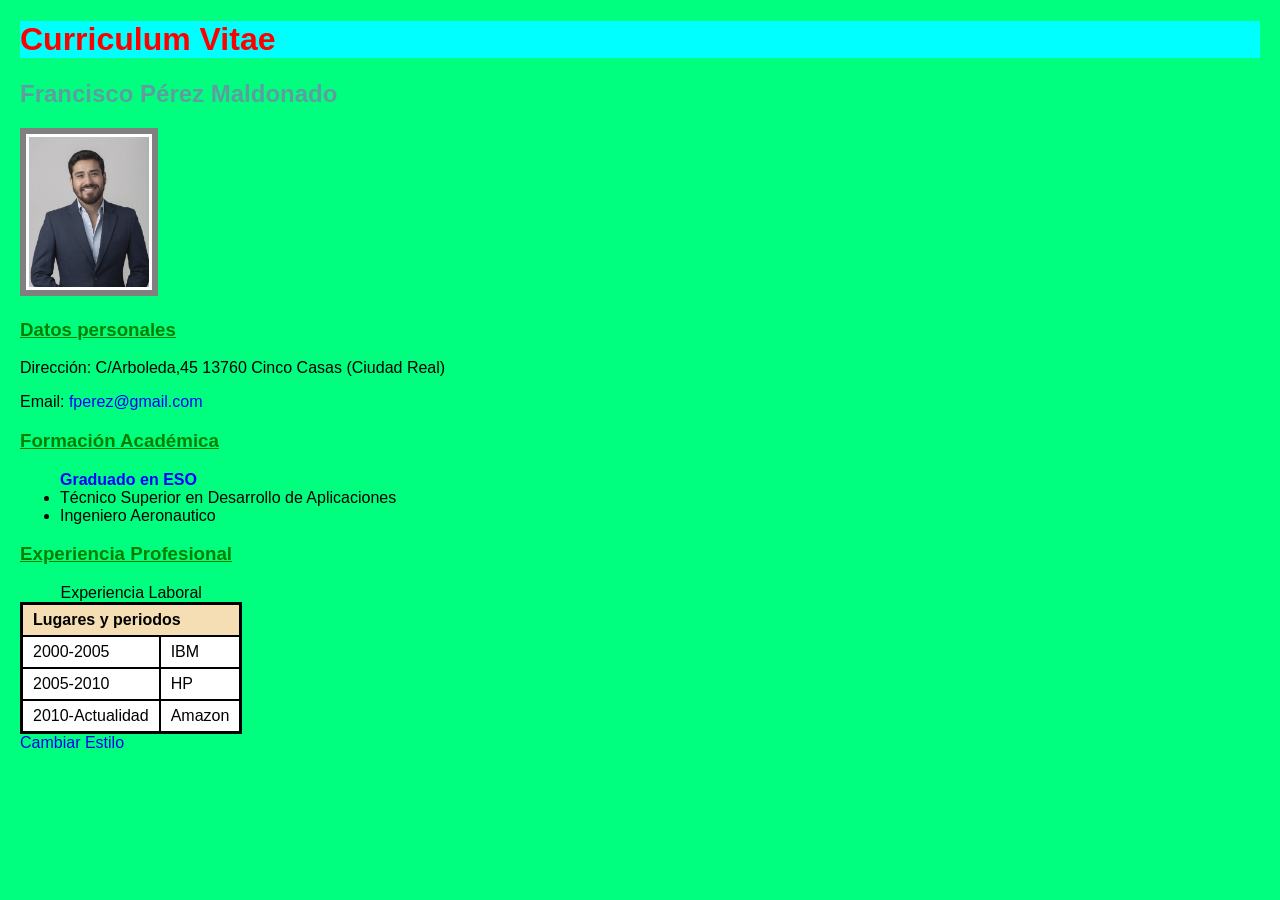
<file: index.html>
<!DOCTYPE html>
<html lang="es">
<head>
  <meta charset="UTF-8">
  <title>Curriculum Vitae</title>
  <link rel="stylesheet" href="estilos.css">
</head>
<body>

  <h1>Curriculum Vitae</h1>

  <h2>Francisco Pérez Maldonado</h2>

  <img src="fotopersonal.webp" alt="Foto de Francisco Pérez Maldonado" width="120">

  <h3>Datos personales</h3>

  <p>Dirección: C/Arboleda,45 13760 Cinco Casas (Ciudad Real)</p>

  <p>Email: <a href="mailto:fperez@gmail.com">fperez@gmail.com</a></p>

  <h3>Formación Académica</h3>

  <ul>
    <a href="http://iesjuanbosco.es"> Graduado en ESO</a>
    <li>Técnico Superior en Desarrollo de Aplicaciones</li>
    <li>Ingeniero Aeronautico</li>
  </ul>

  <h3>Experiencia Profesional</h3>

  <table border="1" cellpadding="4" cellspacing="0">
    <caption>Experiencia Laboral</caption>
    <thead>
      <tr>
        <th colspan="2" align="left">Lugares y periodos</th>
      </tr>
    </thead>
    <tbody>
      <tr>
        <td>2000-2005</td>
        <td>IBM</td>
      </tr>
      <tr>
        <td>2005-2010</td>
        <td>HP</td>
      </tr>
      <tr>
        <td>2010-Actualidad</td>
        <td>Amazon</td>
      </tr>
    </tbody>
  </table>
<a href="index2.html">Cambiar Estilo</a>
</body>
</html>
</file>
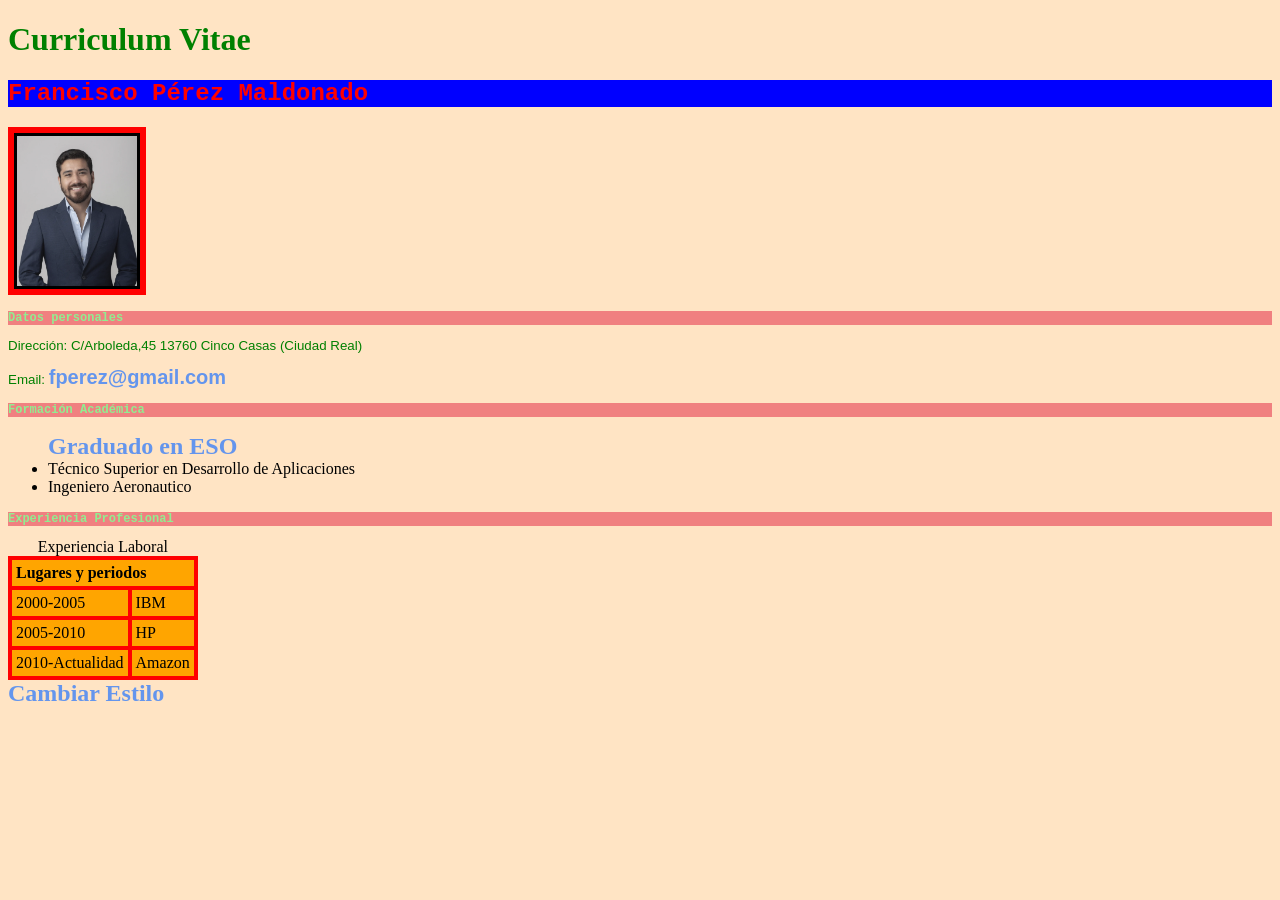
<file: index2.html>
<!DOCTYPE html>
<html lang="es">
<head>
  <meta charset="UTF-8">
  <title>Curriculum Vitae</title>
  <link rel="stylesheet" href="estilos2.css">
</head>
<body>

  <h1>Curriculum Vitae</h1>

  <h2>Francisco Pérez Maldonado</h2>

  <img src="fotopersonal.webp" alt="Foto de Francisco Pérez Maldonado" width="120">

  <h3>Datos personales</h3>

  <p>Dirección: C/Arboleda,45 13760 Cinco Casas (Ciudad Real)</p>

  <p>Email: <a href="mailto:fperez@gmail.com">fperez@gmail.com</a></p>

  <h3>Formación Académica</h3>

  <ul>
    <a href="http://iesjuanbosco.es"> Graduado en ESO</a>
    <li>Técnico Superior en Desarrollo de Aplicaciones</li>
    <li>Ingeniero Aeronautico</li>
  </ul>

  <h3>Experiencia Profesional</h3>

  <table border="1" cellpadding="4" cellspacing="0">
    <caption>Experiencia Laboral</caption>
    <thead>
      <tr>
        <th colspan="2" align="left">Lugares y periodos</th>
      </tr>
    </thead>
    <tbody>
      <tr>
        <td>2000-2005</td>
        <td>IBM</td>
      </tr>
      <tr>
        <td>2005-2010</td>
        <td>HP</td>
      </tr>
      <tr>
        <td>2010-Actualidad</td>
        <td>Amazon</td>
      </tr>
    </tbody>
  </table>
<a href="index.html">Cambiar Estilo</a>
</body>
</html>
</file>
<file: estilos.css>
body {background-color:springgreen;
  color: black;
  font-family: "Comic Sans MS", "Trebuchet MS", sans-serif;
  margin: 20px;}

h1 {color: red;
  background-color: cyan;
  border: 3px purple}
h2 {color: cadetblue}

h3 { color: green;
  text-decoration: underline;}
img {border: 6px solid gray;
  padding: 3px;
  background-color: white}

p a {color: blue;
  text-decoration: none;}
a{text-decoration: none;}
ul a:link {color: blue;
  font-weight: bold;}

ul a:visited {color: purple;}
ul a:hover {color: white;
  background-color: red;}
ul a:active {color: bisque;
  background-color: green;}

table {background-color: white;
  border: 3px solid black;
  border-collapse: collapse;}

th, td {border: 2px solid black;
  padding: 6px 10px;}
th {background-color: wheat;}
</file>
<file: estilos2.css>
h1{ color:green;font-weight: bold;}
p{color: green;font-family: Arial, Helvetica, sans-serif;font-size: 10pt;}
h2{background-color: blue; color: red; font-family: 'Courier New', Courier, monospace;}

h3{color: lightgreen;background-color: lightcoral;font-size: 12px;font-family: 'Courier New', Courier, monospace;}
table, th, td{background-color: orange;border: 2px solid red;}

a{text-decoration: none;font-size: 1.5em;color: cornflowerblue;}
a:link{font-weight: bold;font-size: 1.5em;}

a:visited{color: green;font-style: italic;}
a:hover{color: orange;background-color: green;font-size: 18pt;font-family: Arial, Helvetica, sans-serif;font-weight: bold;}
a:active{color:   red;font-weight: bold;font-size: 14pt;}

.importante {color: pink;background-color: yellow;font-size: 15pt;font-weight: bold;font-style: italic;}
.titulo-grande{font-weight: bold;font-size: 20px;color: orange;}
img {border: 6px solid red;
  padding: 3px;
  background-color: black}
body{background-color:bisque;}
</file>
